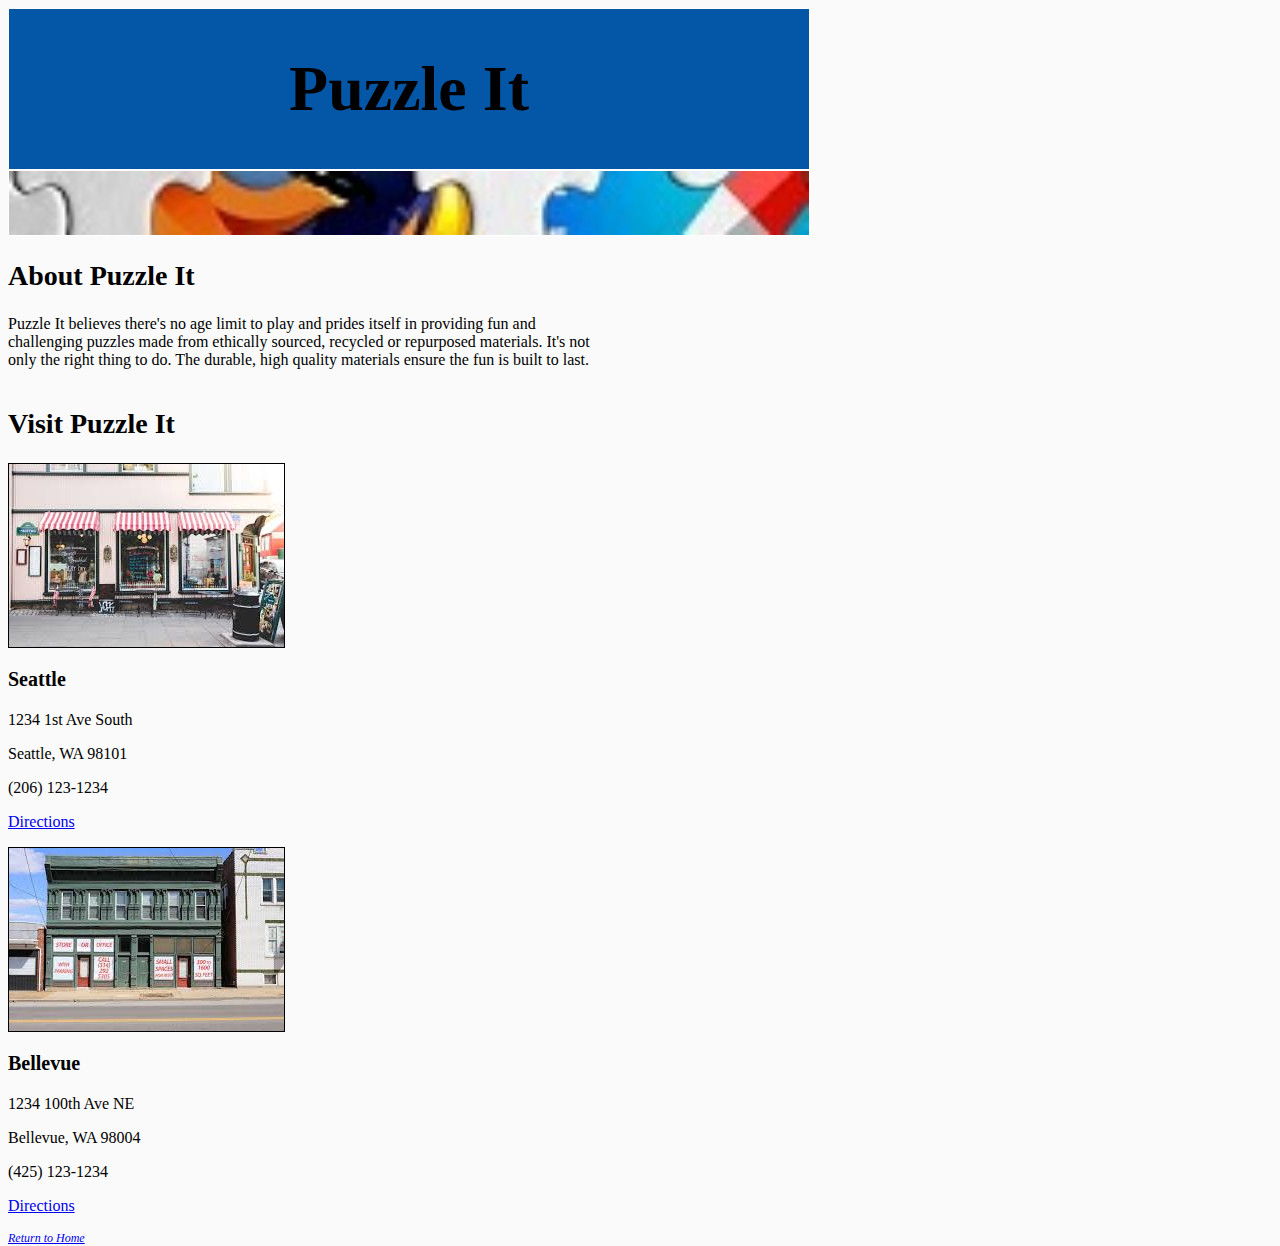
<file: about_us.html>
<html>
    <head>
        <title>
            About Us
        </title>
        <link href="about_us.css" type "text/css" rel="stylesheet">
    </head>
    <body>
        <header>
            <h1>
                Puzzle It
            </h1>
        </header>
        <img class="mainImage2" src="puzzle3.jpg">
        <section>
            <h2>
                About Puzzle It
            </h2>
            <p>
                Puzzle It believes there's no age limit to play and prides itself in providing fun and challenging puzzles made from ethically sourced, recycled or repurposed materials.  It's not only the right thing to do. The durable, high quality materials ensure the fun is built to last.
            </p>
        </section>
        <section>
           <h2>
                Visit Puzzle It
            </h2>
            <article>
                <img class="seattleImage" src="seattle.jpg">
                <h3>
                    Seattle
                </h3>
                    <p>
                        1234 1st Ave South
                    </p>
                    <p>
                        Seattle, WA 98101
                    </p>
                    <p>
                        (206) 123-1234
                    </p>
                    <p>
                        <a href="https://goo.gl/maps/k8MtwTRVSyH2">Directions</a>
                    </p>
                <img class="bellevueImage" src="bellevue.jpg">
                <h3>
                    Bellevue
                </h3>
                <p>
                    1234 100th Ave NE
                </p>
                <p>
                    Bellevue, WA 98004
                </p>   
                <p>
                    (425) 123-1234
                </p>
                <p>
                    <a href="https://goo.gl/maps/k8MtwTRVSyH2">Directions</a>
                </p>
        </article>
    </section>
    </body>
    <footer>
            <a href="index.html">Return to Home</a>
    </footer>
</html>
</file>
<file: about_us.css>
html {
    height: 100%;
  }
  body {
     background-color:#FAFAFA;
     width: 800px;
     height: 100%;
  }
  header {
      background-color: #0457A6;
      text-align:  center;
      font-family: Segoe UI;
      font-size: 32px;
      display: block;
      border: 1px solid white;
      width: 800px;
  }
  .mainImage2 {
      width: 800px;
      padding: 0px;
      border: 1px solid white;
  }
  nav {
     background-color: ; 
     border: ;
     padding: 0px;
     float: left;
     width: 100%;
  }
  nav ul {
      padding: 0px;
      float: left;
      border-bottom: ;
      list-style-type: none;
  }
  nav li {
      float: left;
  }
  nav li a {
      display: block;
      height: 25px;
      padding: 12px 18px 8px 18px;
  }
  a {
      color: ;
  }
  section {
      width: 73%;
      display: inline-block;
      float: left;
  }

  h2 {
      font-size: 28px;
      font-family: Segoe UI;
  }
  h3 {
      font-size: 20px;
      font-family: Segoe UI;
  }
  p {
     font-family: Segoe UI; 
  }
  .seattleImage {
      border: 1px solid black;
  }
  .bellevueImage {
      border: 1px solid black;
  }
  aside {
      width: 17%;
      display: inline-block;
      background-color:;
      padding:;
      min-height: 100%;
  }
  aside ul {
      list-style-type: none;
  }
  footer {
      width: 100%;
      background-color:;
      font-family: 'Segoe UI';
      font-style: italic;
      font-size: 12px;
      color:#0457A6;
      clear: both;
      display: block;
  }
</file>
